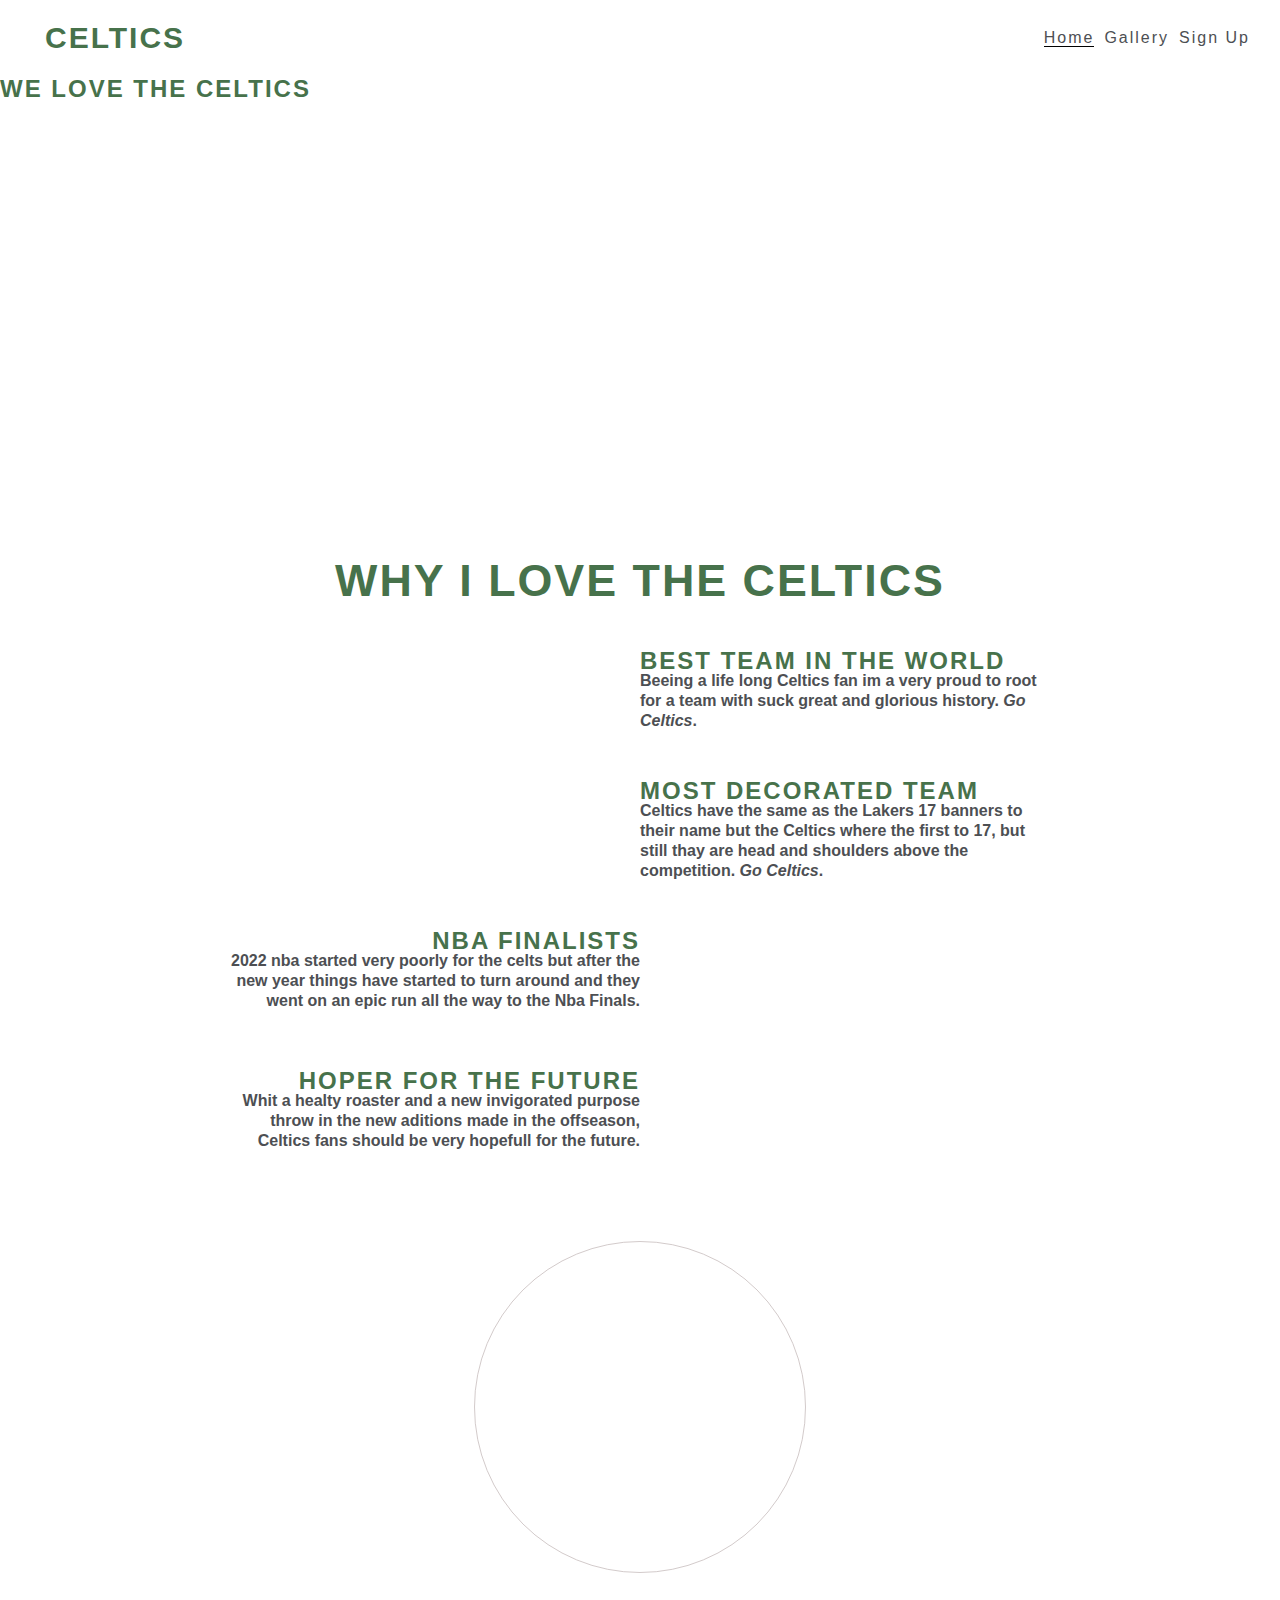
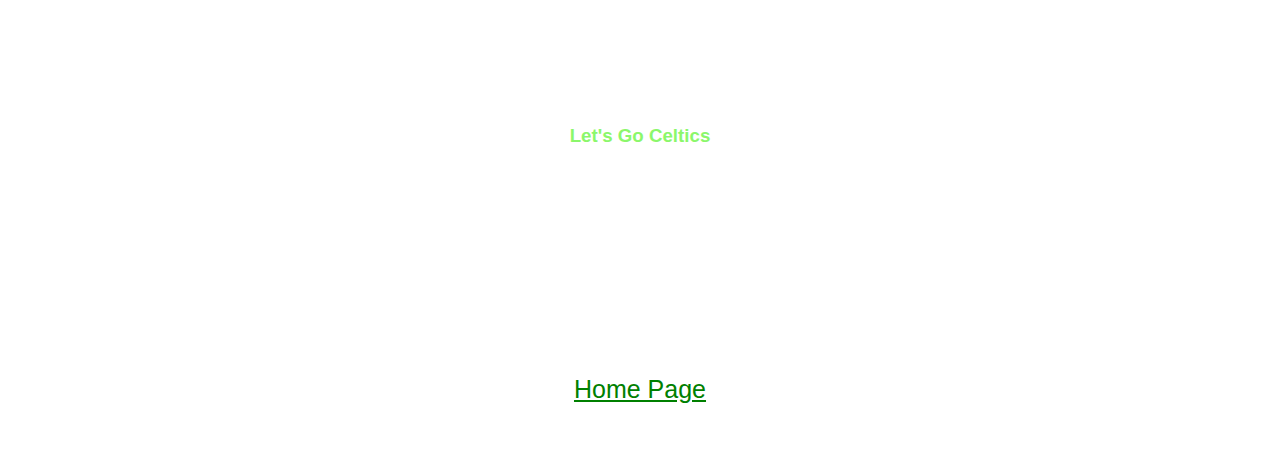
<file: index.html>
<!DOCTYPE html>
<html lang="en-US">
    <head>
      <meta charset="utf-8">
      <meta name="viewport" content="width=device-width">
      <title>Boston Celtics</title>
      <link rel="stylesheet" href="assets/css/style.css" type="text/css">

    </head>

    <body>
       <header>
        <a href="index.html">
            <h2 id="logo">Celtics</h2>
        </a>
        <nav>
            <ul id="menu">
                <li>
                    <a href="signup.html">Sign Up</a> 
                  </li>
                <li>
                    <a href="gallery.html">Gallery</a>
                  </li>
                  <li>
                  <a class="active" href="index.html">Home</a>
                </li>
            </ul>
        </nav>
       </header>  
       <section id="hero-outer">
         <div id="hero-image">
          <h2>We love the Celtics</h2>
         </div>
       </section>  
       <section id="club-ethos">
        <h2 id="welcome">Why i Love The Celtics</h2>
         <div id="left-about">
            <div class="left-about-heading">
                <h2> Best Team In the World</h2>
                <hr>
                <p><strong> Beeing a life long Celtics fan im a very proud to root for a team with suck great and glorious history. <em> Go Celtics</em>.</strong></p>
            </div>
            <div class="left-about-heading">
                <h2> Most Decorated Team</h2>
                <hr>
                <p><strong> Celtics have the same as the Lakers 17 banners to their name but the Celtics where the first to 17, but still thay are head and shoulders above the competition. <em> Go Celtics</em>.</strong></p>
            </div>
         </div>
         <div id="right-about">
            <div class="right-about-heading">  
              <h2><strong> Nba FINALISTS</strong></h2>
              <hr>
              <p><strong> 2022 nba started very poorly for the celts but after the new year things have started to turn around and they went on an epic run all the way to the Nba Finals.</strong></p>       
            </div>
            <div class="right-about-heading">  
                <h2><strong> Hoper For The Future</strong></h2>
                <hr>
                <p><strong> Whit a healty roaster and a new invigorated purpose throw in the new aditions made in the offseason, Celtics fans should be very hopefull for the future.</strong></p>       
              </div>
         </div>
         <div id="center-about">
            <div id="circle-container">
                <div id="circle-cover-bg"></div>
            </div>
         </div>
       </section> 
       <section id="bottom-banner">
        <h3>Let's Go Celtics</h3>
       </section>
     <footer>
          <ul class="social-networks">
            <li><a href="http://www.celtics.com" target="_blank">Home Page</li>
           </ul>
     </footer>


    </body>


</html>
</file>
<file: assets/css/style.css>
*{
    margin: 0;
    padding: 0;
    border: 0;
}
body {
    font-family: Arial, Helvetica, sans-serif;
    color: rgb(77, 79, 83);

}

h2 {
    font-family: Arial, Helvetica, sans-serif;
    text-transform: uppercase;
    letter-spacing: 2px;
    color: rgb(71, 114, 75);

}

#logo {
    float: left;
    font-size: 30px;
    margin-left: 30px;
}

#menu {
    font-size: 100%;
    list-style-type: none;
    letter-spacing: 2px;
    margin-right: 20px;
}
#logo, #menu {
    line-height: 75px;
    padding-left: 15px;
    text-decoration: none;
}


#menu li {
    float: right;
    margin-right: 10px; 
}

#menu a {
    text-decoration: none;
    color: inherit;    
}

#menu a:hover {
    border-bottom: 1px solid black;
}

.active {
    border-bottom: 1px solid black;
}

#hero-image {
    height: 450px;
    width: 100%;
    background: url("https://multi-canvas-art.com/wp-content/uploads/2020/03/Boston-Celtics-Logo-3.jpg") no-repeat center center;
    background-size: cover;

    animation-name: hero-zoom;
    animation-duration: 3s;
    animation-fill-mode: forwards;
}

#hero-outer {
    height: 450px;
    width: 100%;
    overflow: hidden;
}

@keyframes hero-zoom {
    from {
     transform: scale(1);
    }
    to {
     transform: scale(1.1);
    }
}

#left-about {
    padding-top: 30px;
    width: 33%;
    float: left;
    
}

#right-about {
    padding-top: 30px;
    width: 33%;
    float: right;
    
}

#center-about {
    width: 33%;
    margin:0 auto;
    
}
hr {
    border-top: 1px solid black;
    width: 100%;
    margin: 5px 0;

}

.left-about-heading {
    width: 50%;
    float: right;
    line-height: 20px;
    clear: both;
    margin-bottom: 50px;
}

.right-about-heading {
    width: 50%;
    float: left;
    line-height: 20px;
    clear: both;
    margin-bottom: 60px;
}

.right-about-heading h2 {
    text-align: right;
}

.right-about-heading p {
    text-align: right;
}

#club-ethos {
    width: 100%;
    height: 450px;
}


#welcome {
    text-align: center;
    margin: 15px 0;
    font-size: 280%;   

}

#circle-container{
    width: 300px;
    height: 300px;
    padding: 15px;
    border-style: solid;
    border-color: rgb(211, 203, 203);
    border-width: 1px;
    border-radius: 50%;
    margin:0 auto;
}

#circle-cover-bg {
    background: url("https://www.nba.com/celtics/sites/celtics/files/20200531-protests-1200x550.jpg?cw=700&ch=500&w=1091&h=500&x=196&y=0") no-repeat center center;
    height: 100%;
    border-radius: 50%;
    
}
#bottom-banner {
    background-image: url("https://cdn.dribbble.com/users/51266/screenshots/14249889/media/a04a3c6f31fdc7bbe88c520ac93e52cf.png?compress=1&resize=400x300");
    background-repeat: no-repeat;
    background-size: cover;
    background-position: center;
    width: 100%;
    height: 225px;
    overflow: hidden;

}



#photo {
    clear: both;
    text-align: center;
    width: 100%;
    
    
    
}

@media screen and (max-width: 1393px) {
    #club-ethos {
        width: 65%;
        height: 1200px;
        margin:0 auto;
     }

    #welcome {
        padding:30px 0;
        margin-top: 0;
     }

    #left-about, #right-about {
        width: 100%;
        float: left;
        padding: 0;
     }

    #center-about {
        clear: both;
        width: 100%;
        float: left;
        padding: 0;
        padding-top: 30px;
        
     }

    hr{
        display: none;
     }
    }

    @media screen and (max-width: 943px){
        #menu {
            clear: left;
            float: left;
            margin-left: 30px;
            margin-bottom: 20px;
            line-height: 25px;
        }

        #club-ethos {
            width: 90%;
            height: 1200px;
            margin:0 auto;
        }

        .left-about-heading, .right-about-heading {
            width: inherit;
        }

        .left-about-heading h2, .right-about-heading h2 {
            width: 100%;
            text-align: center;
        }
        
        .left-about-heading p, .right-about-heading p {
            text-align: center;
            padding: 0 20px 0 20px;
        }
        #photo {
            width: 100%;
            padding-top: 25px;
        }
    }
    @media screen and (max-width: 800px){
        #photo {
            width: 100%;
            
        }        
    }
    
    
    #photo img{
        width: 100%;
    }

    footer{
        height: 100px;
    }
    
    .social-networks{
        text-align: center;
        margin-top: 25px;
        
    
    }
    .social-networks li{
        display: inline;
        font-size: 25px;
        
    }
    .social-networks a {
        color: green;
    }

    h3 {
        text-align: center;
        color: rgb(139, 247, 107);
        padding-bottom: 5px;
    }
</file>
